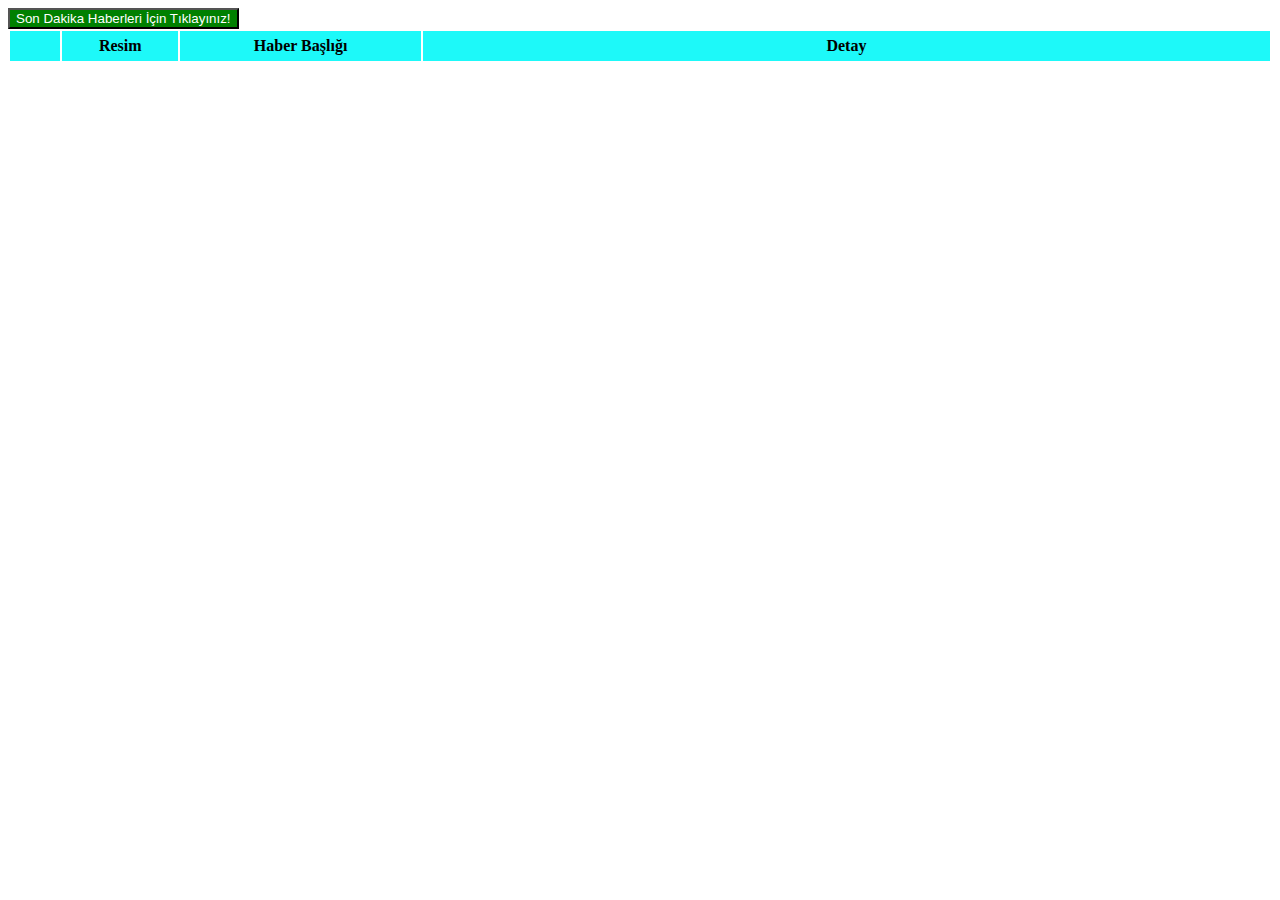
<file: User Login and Breaking News Data/admin.html>
<DOCTYPE html>
<html>
	<head>
		
		<meta charset="utf-8">
		<title>Staj Ödev4 Admin</title>
		<link rel="stylesheet" href="admin.css">
		<script type="text/JavaScript"></script>	
	
	</head>

<body>
	<script src="https://ajax.googleapis.com/ajax/libs/jquery/3.6.0/jquery.min.js"></script>
	<script>
	$(function(){
	haberGetir();
	});
	function haberGetir(){
	$("tabloGetir").empty();
		$.ajax({
            type: "POST",
            url: 'https://www.milliyet.com.tr/rss/rssnew/gundemrss.xml',
            dataType:'xml',
			success: function(response)
            {
			console.log(response);
			var tabloOlustur='<table id="tablo">';
			var sayi=0;
			$(response).find('channel item').each(function(){
			 sayi=sayi+1;
			 var description =$(this).find('description').text().split('/>');	
			 var image=description[0];
			 var detail=description[1];
			 var title=$(this).find('title').text(); 
			 var haber=$(this).find("atom\\:link").attr("href");
			 tabloOlustur=tabloOlustur+'<tr data-href="'+haber+'" ondblclick="haberAc(this);" id="'+sayi+' "><td><button onclick="sil(this);" ">Sil</button></td>';
			 tabloOlustur=tabloOlustur+'<td class="sayi">'+sayi+'</td>';
			 tabloOlustur=tabloOlustur+'<td class="resim">'+image+'</td>';
			 tabloOlustur=tabloOlustur+'<td class="baslik">'+title+'</td>';
			 tabloOlustur=tabloOlustur+'<td class="detay">'+detail+'</td><tr>';
			});
			 tabloOlustur=tabloOlustur+'</table>';
			 $("#tabloGetir").append(tabloOlustur);
			 $("#tablo td img").css("width","100px");$("#tablo td img").css("height","100px");
			 $(".resim").css("width","120px");$(".resim").css("height","120px");$(".resim").css("text-align","center");
			 $(".baslik").css("width","250px");$(".baslik").css("height","250px");$(".baslik").css("text-align","center");
			 $("td:odd").css("background-color","#1DF9F9");
		   }
       }); 

	 }
	   function haberGetir2(){
	   location.reload();
	   }
	    function sil(sayi){
		var x = confirm("Haberi silmek istiyor musunuz?");
		if(x){
		$(sayi).closest('tr[id]').remove();
		}
		}	

		function haberAc(tr){
			window.open($(tr).attr("data-href"));
		}
		</script>
	
		<button style="background-color:green; color:white;" onclick="haberGetir2();">Son Dakika Haberleri İçin Tıklayınız!</button>
		<table id="tablo">
			<thead>
				<tr>
					<th style="width: 52px; height: 30px; background-color: #1DF9F9"></th>			
					<th style="width: 120px; height: 30px; background-color: #1DF9F9">Resim</th>
					<th style="width: 254px; height: 30px; background-color: #1DF9F9">Haber Başlığı</th>
					<th style="width: 910px; height: 30px; background-color: #1DF9F9">Detay</th>
				</tr>
			</thead>
	</table>
		<div id="tabloGetir"></div>
		
</body>
</html>
</file>
<file: User Login and Breaking News Data/admin.css>
.sayi{
	background-color: #1DF9F9;
}

.resim{
	background-color: #92FDFD;
}

.baslik{
	background-color: #1DF9F9;
	font-family:verdana;
}

.detay{
	background-color: #92FDFD;
	font-family: verdana;
}
</file>
